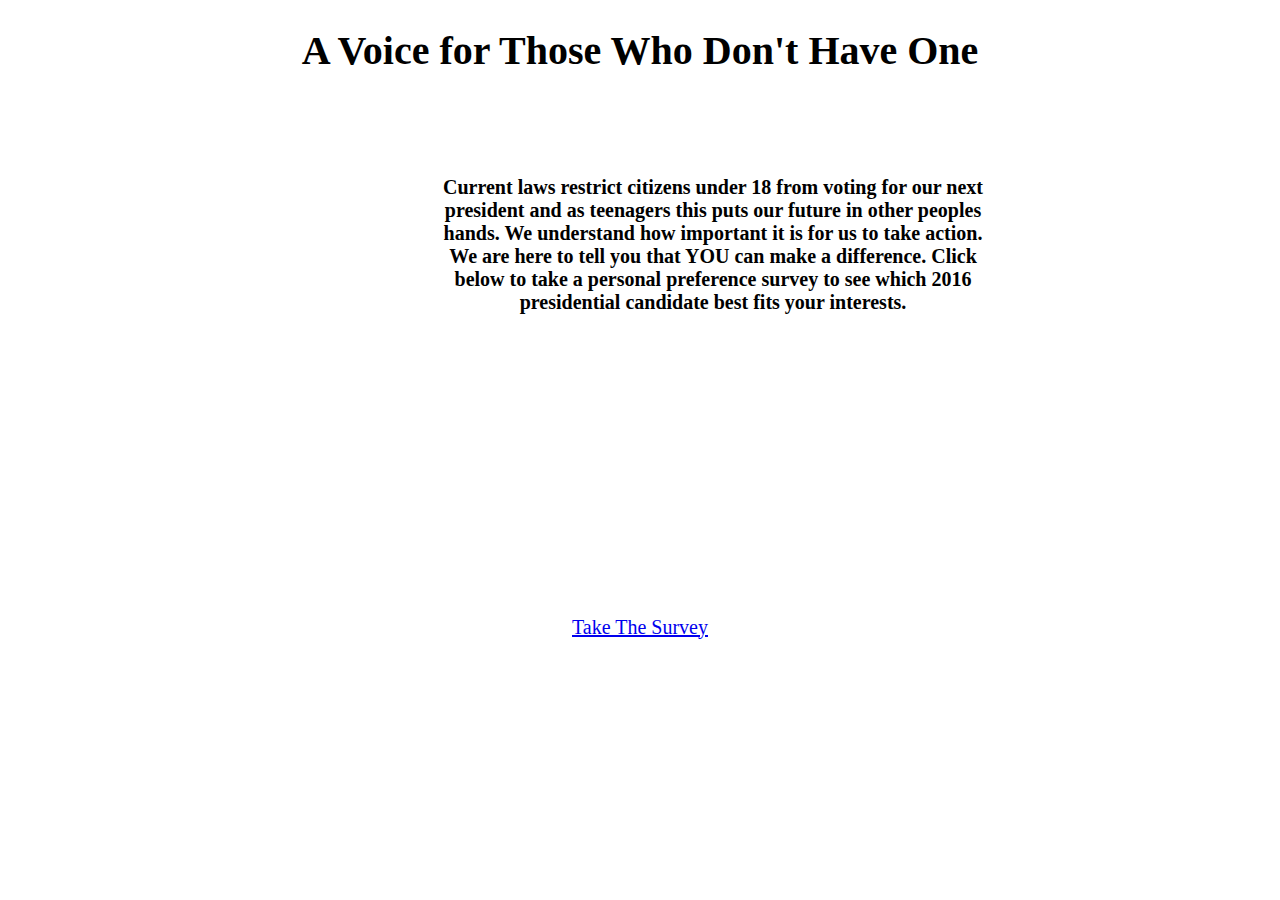
<file: index.html>
<!DOCTYPE html>
<html>
  <head>
    <meta charset="UTF-8">
    <title>Get a voice</title>
    
    <link href="style.css" rel="stylesheet" type="text/css" media="all">
  </head>
  
  <body> 
 
  <div id= "header">
    <h1>A Voice for Those Who Don't Have One</h1>
    </div>
    
      <div id= "Bodyone">
    <center><p> Current laws restrict citizens under 18 from voting for our next president and as teenagers this puts our future in other peoples hands.  We understand how important it is for us to take action. We are here to tell you that YOU can make a difference. Click below to take a personal preference survey to see which 2016 presidential candidate best fits your interests.</p></center>
    
    </div>
    
    <div id= "survey">
      
  <center><a href="survey.html">Take The Survey</a></center>
    

      
    </div>
    
  
  
  </body>
</html>
</file>
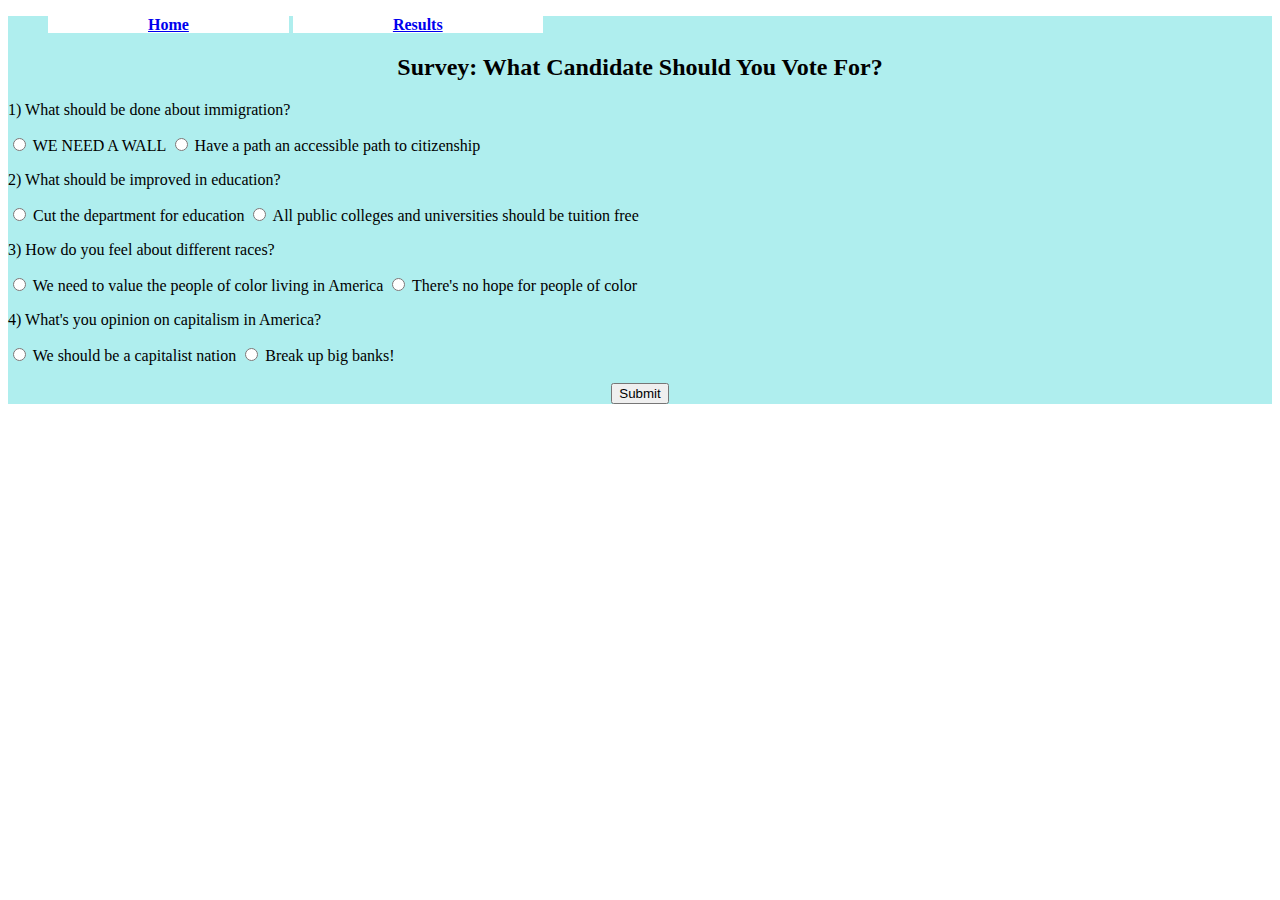
<file: survey.html>
<!DOCTYPE html>
<html>
  <head>
    <meta charset="UTF-8">
    <title>Get a voice</title>
    
    <link href="/style.css" rel="stylesheet" type="text/css" media="all">
  </head>
  <body bgcolor="#AFEEEE">
  <ul>
      <li><a href="index.html">Home</a></li>
  <li><a href="Bernie Sanders Results.html">Results</a></li>
</ul>
      <center><h2>Survey: What Candidate Should You Vote For?</h2></center> 
      
      <p>1) What should be done about immigration? </p>
      <form action="">
   <input type="radio" name="AppSource" value=1> WE NEED A WALL
   <input type="radio" name="AppSource" value=1> Have a path an accessible path to citizenship
   </form>
    
    <p>  2) What should be improved in education? </p>
    <form action="">
    <input type="radio" name="AppSource" value=1> Cut the department for education
    <input type="radio" name="AppSource" value=1> All public colleges and universities should be tuition free
    </form>
    <p> 3) How do you feel about different races? </p>
    <form action="">
    <input type="radio" name="AppSource" value=1> We need to value the people of color living in America
    <input type="radio" name="AppSource" value=1> There's no hope for people of color
    </form>
    <p> 4) What's you opinion on capitalism in America? </p>
    <form action="">
    <input type="radio" name="AppSource" value=1> We should be a capitalist nation
    <input type="radio" name="AppSource" value=1> Break up big banks!
    </form>
    <center><BR>
     <a href="Bernie Sanders Result .html"> <input type=submit value="Submit"> </a>
    <BR></center>
      
    </div>
     
  
  
  </body>
</html>
</file>
<file: style.css>
#header{
Font-size: 20px;
text-align: center;
float: center;
color:black
}
#Bodyone {
  Font-size: 20px;
  color: black;
  padding-left:70;
  padding-right:70;
  font-weight:bold;
  border-radius: 1px solid block;
  height:450px;
  width:570px;
  padding-left:420px;
  padding-top:55px;
  
}

li {
  display:inline;
  padding-top: 10px;
	z-index: 1;
	padding-left:100px;
	padding-right:100px;
	width: 100%;
	margin-top: -20px;
	height: 60px;
	background-color: white;
	margin-bottom: 10px;
	font-size: 24;
	font-weight: bold;
}

#survey{
    padding-top:10px;
    z-index:1;
    margin-top:-20;
    Font-size: 20px;
}


 
#h2{
Font-size: 200%;
text-align: center;
 }
 
#heading{ 
Font-size: 200px;
text-align: center;

 }
 
 #para{
   
 }
 
 html { 
  background: url(http://www.twofatbellies.com/wp-content/uploads/2013/08/DSC_0517.jpg) no-repeat center center fixed; 
  -webkit-background-size: cover;
  -moz-background-size: cover;
  -o-background-size: cover;
 
  

}
</file>
